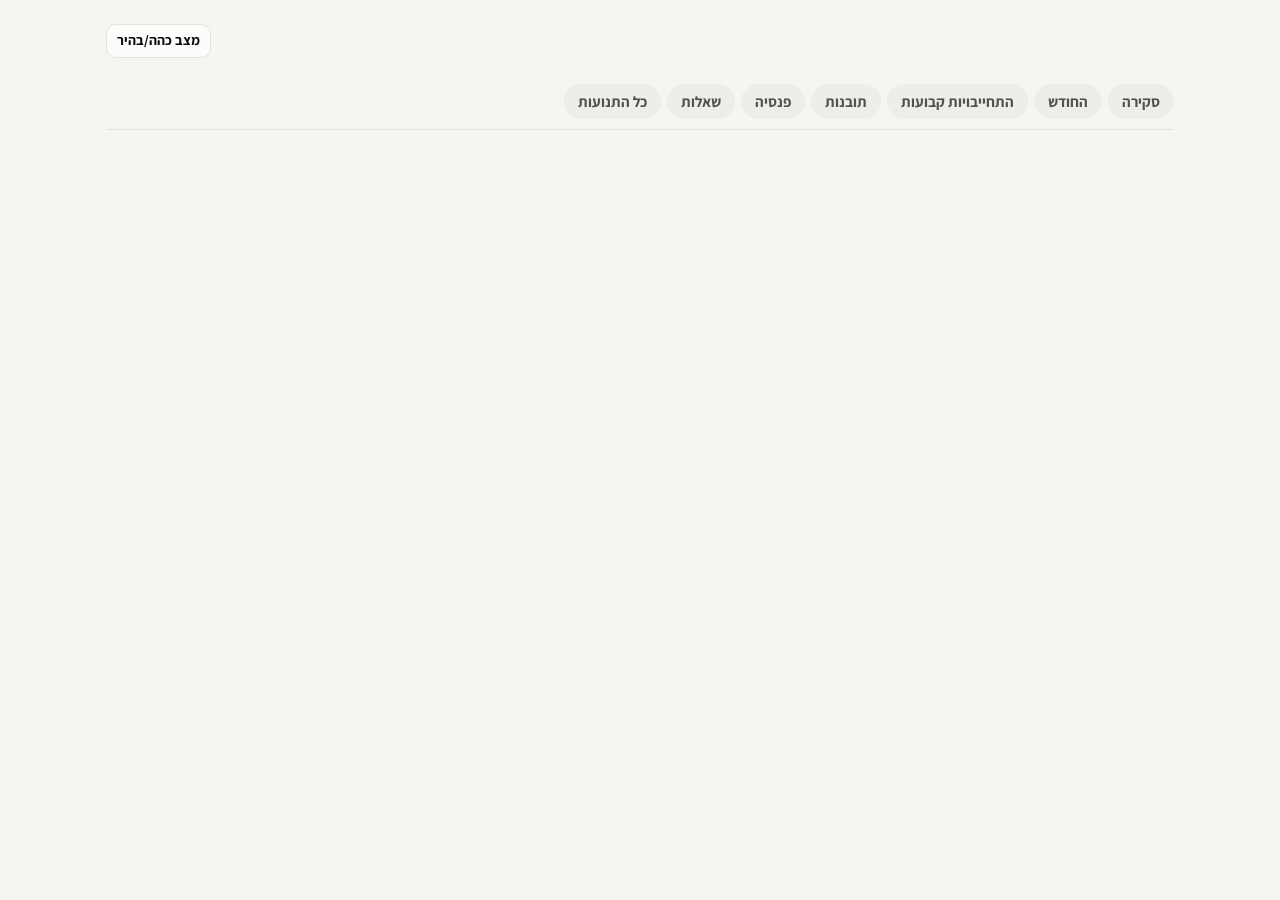
<file: finance/template.html>
<!doctype html>
<html lang="he" dir="rtl">
<head>
<meta charset="utf-8">
<meta name="viewport" content="width=device-width, initial-scale=1">
<meta name="robots" content="noindex">
<title>ניהול הוצאות והכנסות</title>
<link rel="preconnect" href="https://fonts.googleapis.com">
<link href="https://fonts.googleapis.com/css2?family=Assistant:wght@400;600;700;800&display=swap" rel="stylesheet">
<style>
:root{
  color-scheme:light;
  --bg:#f6f5f2; --card:#fcfcfb; --line:#e4e2dc; --grid:#ecebe6;
  --ink:#0b0b0b; --ink2:#52514e; --muted:#85837d;
  --in:#2a78d6; --out:#eb6834; --neg:#e34948; --negfill:rgba(227,73,72,.12); --pos:#008300;
  --accent:#2a78d6; --chip:#eeedea; --warnbg:#fff4e0; --warnink:#7a4b00; --okbg:#e7f4ea; --overbg:#fdecec;
  --shadow:0 1px 2px rgba(0,0,0,.04),0 4px 16px rgba(0,0,0,.04);
}
@media (prefers-color-scheme: dark){
  :root:not([data-theme="light"]){
    color-scheme:dark;
    --bg:#121211; --card:#1a1a19; --line:#2c2c2a; --grid:#262624;
    --ink:#f0efec; --ink2:#c3c2b7; --muted:#8e8d86;
    --in:#3987e5; --out:#d95926; --neg:#e66767; --negfill:rgba(230,103,103,.16); --pos:#2fa52f;
    --accent:#3987e5; --chip:#252523; --warnbg:#2e2412; --warnink:#f0c46b; --okbg:#18281b; --overbg:#341a1a;
    --shadow:none;
  }
}
:root[data-theme="dark"]{
  color-scheme:dark;
  --bg:#121211; --card:#1a1a19; --line:#2c2c2a; --grid:#262624;
  --ink:#f0efec; --ink2:#c3c2b7; --muted:#8e8d86;
  --in:#3987e5; --out:#d95926; --neg:#e66767; --negfill:rgba(230,103,103,.16); --pos:#2fa52f;
  --accent:#3987e5; --chip:#252523; --warnbg:#2e2412; --warnink:#f0c46b; --okbg:#18281b; --overbg:#341a1a;
  --shadow:none;
}
*{box-sizing:border-box}
body{margin:0;background:var(--bg);color:var(--ink);font-family:Assistant,"Segoe UI",Arial,sans-serif;font-size:17px;line-height:1.55}
.wrap{max-width:1100px;margin:0 auto;padding:24px 16px 80px}
header{display:flex;justify-content:space-between;align-items:flex-start;gap:12px;flex-wrap:wrap}
header h1{font-size:30px;margin:0;font-weight:800;letter-spacing:-.3px}
header p{margin:2px 0 0;color:var(--ink2);font-size:15px}
nav.tabs{position:sticky;top:0;z-index:5;background:var(--bg);padding:10px 0;margin:16px 0 4px;display:flex;gap:6px;flex-wrap:wrap;border-bottom:1px solid var(--line)}
nav.tabs a{color:var(--ink2);text-decoration:none;padding:6px 14px;border-radius:999px;background:var(--chip);font-size:15px;font-weight:700}
nav.tabs a.on{background:var(--ink);color:var(--bg)}
nav.tabs a .dot{display:inline-block;min-width:20px;padding:0 6px;margin-inline-start:6px;border-radius:99px;background:var(--out);color:#fff;font-size:12px;text-align:center}
section.tab{display:none} section.tab.on{display:block}
h2{font-size:23px;margin:30px 0 6px;font-weight:800}
h3{font-size:18px;margin:0 0 8px}
.sub{color:var(--ink2);margin:0 0 16px}
.card{background:var(--card);border:1px solid var(--line);border-radius:14px;padding:18px 20px;box-shadow:var(--shadow)}
.kpis{display:grid;grid-template-columns:repeat(auto-fit,minmax(210px,1fr));gap:12px;margin-top:18px}
.kpi .lab{color:var(--ink2);font-size:15px}
.kpi .val{font-size:30px;font-weight:800;font-variant-numeric:tabular-nums;line-height:1.2;margin:4px 0}
.kpi .note{color:var(--muted);font-size:14px}
.neg{color:var(--neg)} .pos{color:var(--pos)}
.alert{background:var(--warnbg);color:var(--warnink);border-radius:14px;padding:16px 20px;margin-top:16px;font-weight:600}
.alert b{font-weight:800}
.grid2{display:grid;grid-template-columns:1fr 1fr;gap:14px}
@media (max-width:820px){.grid2{grid-template-columns:1fr}}
.chart{position:relative}
.chart svg{display:block;width:100%;height:auto;overflow:visible}
.legend{display:flex;gap:18px;flex-wrap:wrap;font-size:15px;color:var(--ink2);margin-bottom:8px}
.legend i{display:inline-block;width:12px;height:12px;border-radius:3px;margin-inline-end:6px;vertical-align:-1px}
.tip{position:absolute;pointer-events:none;background:var(--card);border:1px solid var(--line);border-radius:10px;padding:8px 12px;font-size:14px;box-shadow:0 6px 20px rgba(0,0,0,.12);white-space:nowrap;display:none;z-index:3}
table{width:100%;border-collapse:collapse;font-size:15px}
th,td{padding:7px 8px;border-bottom:1px solid var(--line);text-align:right;vertical-align:middle}
th{color:var(--ink2);font-weight:700;background:var(--card);position:sticky;top:0}
td.amt,th.amt{font-variant-numeric:tabular-nums;white-space:nowrap;text-align:left}
td.amt.p{color:var(--pos)}
tfoot td{font-weight:800;border-top:2px solid var(--ink2)}
.tblwrap{max-height:560px;overflow:auto;border-radius:10px}
.small{font-size:14px;color:var(--muted)}
.row-sec td{background:var(--chip);font-weight:800}
.flag td{background:var(--warnbg)}
.filters{display:flex;gap:8px;flex-wrap:wrap;align-items:center;margin-bottom:12px}
input[type=search],input[type=number],select{font:inherit;font-size:16px;padding:7px 10px;border:1px solid var(--line);border-radius:10px;background:var(--card);color:var(--ink)}
input.bud{width:96px;padding:4px 8px;font-size:15px;text-align:left}
button{font:inherit;font-weight:700;font-size:16px;padding:9px 16px;border-radius:10px;border:1px solid var(--line);background:var(--card);color:var(--ink);cursor:pointer}
button.pri{background:var(--accent);border-color:var(--accent);color:#fff}
button.sm{font-size:14px;padding:5px 10px}
.meter{height:10px;background:var(--grid);border-radius:99px;overflow:hidden;min-width:80px}
.meter span{display:block;height:100%;background:var(--in);border-radius:99px}
.meter.over span{background:var(--neg)}
tr.over td{background:var(--overbg)}
.st{font-size:13px;font-weight:700}
.bars .row{display:grid;grid-template-columns:minmax(120px,200px) 1fr 92px;align-items:center;gap:10px;padding:5px 0;font-size:15px}
.bars .bar{height:14px;background:var(--grid);border-radius:4px;overflow:hidden}
.bars .bar>span{display:block;height:100%;background:var(--out);border-radius:4px 0 0 4px}
.bars .num{text-align:left;font-variant-numeric:tabular-nums;color:var(--ink2)}
.ins{display:grid;gap:12px}
.ins .card{display:grid;grid-template-columns:44px 1fr;gap:14px}
.ins .n{width:40px;height:40px;border-radius:12px;background:var(--chip);display:grid;place-items:center;font-weight:800;font-size:18px}
.ins p{margin:4px 0;color:var(--ink2)}
.pill{display:inline-block;margin-top:6px;margin-inline-end:6px;padding:3px 10px;border-radius:999px;font-weight:700;font-size:14px}
.pill.save{background:var(--okbg);color:var(--pos)} .pill.tag{background:var(--chip);color:var(--ink2)}
.q{margin-bottom:12px}
.q .qh{display:flex;gap:10px;align-items:baseline;justify-content:space-between;flex-wrap:wrap}
.q .amtq{color:var(--ink2);font-size:15px}
.q p{margin:6px 0 10px;color:var(--ink2)}
.q textarea{width:100%;min-height:64px;font:inherit;font-size:16px;padding:10px 12px;border:1px solid var(--line);border-radius:10px;background:var(--bg);color:var(--ink);resize:vertical}
.q.done{border-color:color-mix(in srgb,var(--pos) 45%,var(--line))}
.q .st{color:var(--muted)} .q.done .st{color:var(--pos)}
.qbar{display:flex;gap:10px;align-items:center;flex-wrap:wrap;margin:0 0 14px}
.prog{flex:1;min-width:160px;height:8px;background:var(--grid);border-radius:99px;overflow:hidden}
.prog span{display:block;height:100%;background:var(--pos);width:0}
.switch{display:inline-flex;gap:8px;align-items:center;font-weight:600;color:var(--ink2);cursor:pointer}
.foot{margin-top:40px}
@media (max-width:560px){
  body{font-size:16px} header h1{font-size:25px}
  .bars .row{grid-template-columns:110px 1fr 78px;font-size:14px}
  .ins .card{grid-template-columns:1fr}
  .hide-sm{display:none}
  #budTbl{font-size:14px} #budTbl td,#budTbl th{padding:6px 4px}
  input.bud{width:64px;padding:3px 5px;font-size:14px}
}
</style>
</head>
<body>
<div class="wrap">
<header>
  <div>
    <h1 id="title"></h1>
    <p id="srcLine"></p>
  </div>
  <button class="sm" id="theme" type="button">מצב כהה/בהיר</button>
</header>

<nav class="tabs" id="tabs">
  <a href="#overview">סקירה</a>
  <a href="#month">החודש</a>
  <a href="#fixed">התחייבויות קבועות</a>
  <a href="#insights">תובנות</a>
  <a href="#pension">פנסיה</a>
  <a href="#questions">שאלות</a>
  <a href="#tx">כל התנועות</a>
</nav>

<!-- ================= overview ================= -->
<section class="tab" id="overview">
  <div class="kpis">
    <div class="card kpi"><div class="lab">יתרה בעו״ש</div><div class="val" id="k-now"></div><div class="note" id="k-now2"></div></div>
    <div class="card kpi"><div class="lab">ימים במינוס</div><div class="val neg" id="k-neg"></div><div class="note" id="k-neg2"></div></div>
    <div class="card kpi"><div class="lab">הכנסה קבועה צפויה</div><div class="val" id="k-in"></div><div class="note" id="k-in2"></div></div>
    <div class="card kpi"><div class="lab">הוצאה חודשית צפויה</div><div class="val" id="k-out"></div><div class="note">לפי ממוצע החודשים המלאים, מעודכן לשכירות ולליסינג</div></div>
  </div>
  <div class="alert" id="bottomLine"></div>

  <h2>תחזית לחודש רגיל</h2>
  <p class="sub">מה צפוי להיכנס ולצאת בחודש רגיל, בלי סכומים חד-פעמיים. אפשר לראות את התחזית עם ההעברה מהעסק ובלעדיה.</p>
  <div class="card">
    <label class="switch"><input type="checkbox" id="bizToggle" checked> <span id="bizLbl"></span></label>
    <div class="grid2" style="margin-top:12px">
      <table id="fcIn"></table>
      <table id="fcOut"></table>
    </div>
  </div>

  <h2>היתרה בחשבון לאורך זמן</h2>
  <p class="sub">יתרה בסוף כל יום. האזור האדום הוא מינוס. רחפו עם העכבר כדי לראות את התנועות של אותו יום.</p>
  <div class="card chart" id="balChart"><div class="tip"></div></div>

  <h2>הכנסות מול הוצאות, לפי חודש</h2>
  <p class="sub">בלי סכומים חד-פעמיים ובלי כסף שרק עובר דרככם. חודשים חלקיים מסומנים ב-*.</p>
  <div class="card chart" id="monChart">
    <div class="legend"><span><i style="background:var(--in)"></i>הכנסות</span><span><i style="background:var(--out)"></i>הוצאות</span></div>
    <div class="tip"></div>
  </div>

  <h2>לאן הולך הכסף</h2>
  <p class="sub" id="whereSub"></p>
  <div class="card bars" id="catBars"></div>
</section>

<!-- ================= month ================= -->
<section class="tab" id="month">
  <h2>ניהול חודשי</h2>
  <p class="sub">בחרו חודש כדי לראות את ההוצאה בפועל מול התקציב. חיובי כרטיס מוצגים לפי מועד החיוב. את התקציב אפשר לשנות בכל שורה, והוא נשמר בדפדפן.</p>
  <div class="filters">
    <select id="mSel"></select>
    <span class="small" id="mNote"></span>
    <button class="sm" id="budReset" type="button">החזר תקציב מומלץ</button>
  </div>
  <div class="kpis" style="margin-top:0">
    <div class="card kpi"><div class="lab">נכנס החודש</div><div class="val pos" id="m-in"></div><div class="note" id="m-in2"></div></div>
    <div class="card kpi"><div class="lab">יצא החודש</div><div class="val" id="m-out"></div><div class="note" id="m-out2"></div></div>
    <div class="card kpi"><div class="lab">מאזן</div><div class="val" id="m-net"></div><div class="note">בלי סכומים חד-פעמיים</div></div>
    <div class="card kpi"><div class="lab">ניצול התקציב</div><div class="val" id="m-bud"></div><div class="note" id="m-bud2"></div></div>
  </div>
  <h2>הוצאות מול תקציב</h2>
  <div class="card"><div class="tblwrap" style="max-height:none"><table id="budTbl"></table></div></div>
  <div class="grid2" style="margin-top:14px">
    <div class="card"><h3>15 החיובים הגדולים החודש</h3><table id="mTop"></table></div>
    <div class="card"><h3>חד-פעמי וכסף שעובר דרככם</h3><table id="mOne"></table><p class="small" style="margin-top:8px">התנועות האלה לא נספרות במאזן החודשי.</p></div>
  </div>
</section>

<!-- ================= fixed ================= -->
<section class="tab" id="fixed">
  <h2>התחייבויות קבועות</h2>
  <p class="sub">הוראות קבע ומנויים שיורדים כל חודש בלי שמחליטים מחדש. השורות המסומנות ⚑ הן הראשונות לבדיקה.</p>
  <div class="card"><div class="tblwrap" style="max-height:none"><table id="recTbl"></table></div></div>
</section>

<!-- ================= insights ================= -->
<section class="tab" id="insights">
  <h2>מה אפשר לעשות כדי שיישאר יותר כסף</h2>
  <p class="sub">לפי סדר ההשפעה. החיסכון המשוער שמרני.</p>
  <div class="ins" id="insList"></div>
</section>

<!-- ================= pension ================= -->
<section class="tab" id="pension">
  <h2>הפנסיה</h2>
  <p class="sub">מתוך התלושים. ה״משכורת״ שנכנסת לחשבון הבנק בסוף כל חודש היא הפנסיה.</p>
  <div class="grid2">
    <div class="card"><table id="payTbl"></table></div>
    <div class="card" id="payNotes"></div>
  </div>
</section>

<!-- ================= questions ================= -->
<section class="tab" id="questions">
  <h2>מה כבר ברור</h2>
  <div class="card"><table id="learnTbl"></table></div>
  <h2>שאלות פתוחות</h2>
  <p class="sub">התשובה נשמרת אוטומטית בדפדפן הזה. בסוף לחצו ״העתק את כל התשובות״ והדביקו ל-Claude, כדי שיעדכן את הכללים, התובנות והתקציב.</p>
  <div class="qbar">
    <button class="pri" id="copyBtn" type="button">העתק את כל התשובות</button>
    <button id="dlBtn" type="button">הורד כקובץ טקסט</button>
    <div class="prog"><span id="progBar"></span></div>
    <span class="small" id="progTxt"></span>
  </div>
  <div id="qList"></div>
</section>

<!-- ================= transactions ================= -->
<section class="tab" id="tx">
  <h2>כל התנועות</h2>
  <p class="sub">תנועות הבנק, ובמקום החיוב הכולל של כרטיס האשראי, כל עסקה בנפרד. bit מופיע בנפרד למטה.</p>
  <div class="card">
    <div class="filters">
      <select id="txM"><option value="">כל החודשים</option></select>
      <select id="txC"><option value="">כל הקטגוריות</option></select>
      <select id="txS"><option value="">כל המקורות</option><option value="bank">בנק</option><option value="card">כרטיסי מקס</option></select>
      <input type="search" id="txQ" placeholder="חיפוש…">
      <span class="small" id="txSum"></span>
    </div>
    <div class="tblwrap"><table id="txTbl"></table></div>
  </div>
  <h2>bit</h2>
  <div class="card"><div class="tblwrap" style="max-height:360px"><table id="bitTbl"></table></div></div>
</section>

<p class="small foot" id="foot"></p>
</div>

<script>
const DATA = /*DATA*/null;
const C = DATA.config, CAT = C.categories, L = DATA.ledger;

// ---------- helpers
const $ = s => document.querySelector(s);
const fmt = n => '⁦' + (n<0?'−':'') + Math.round(Math.abs(n)).toLocaleString('he-IL') + '⁩';
const ils = n => fmt(n) + ' ₪';
const esc = s => String(s).replace(/[&<>"]/g, c => ({'&':'&amp;','<':'&lt;','>':'&gt;','"':'&quot;'}[c]));
const dmy = d => d.slice(8,10)+'.'+d.slice(5,7);
const MN = ['ינואר','פברואר','מרץ','אפריל','מאי','יוני','יולי','אוגוסט','ספטמבר','אוקטובר','נובמבר','דצמבר'];
const mLabel = m => MN[+m.slice(5)-1] + ' ' + m.slice(0,4);
const mShort = m => MN[+m.slice(5)-1].slice(0,3);
const kind = c => (CAT[c]||{kind:'expense'}).kind;
const isRegular = c => kind(c)==='income' || kind(c)==='expense';
const store = { get(k,d){ try{const v=localStorage.getItem(k); return v==null?d:JSON.parse(v);}catch(e){return d;} },
                set(k,v){ try{localStorage.setItem(k,JSON.stringify(v));}catch(e){} } };
const css = v => getComputedStyle(document.documentElement).getPropertyValue(v).trim();
const SVGNS='http://www.w3.org/2000/svg';
function el(tag, attrs, parent){const e=document.createElementNS(SVGNS,tag); for(const k in attrs) e.setAttribute(k,attrs[k]); parent&&parent.appendChild(e); return e;}
const median = a => { const s=[...a].sort((x,y)=>x-y); return s.length? s[Math.floor(s.length/2)] : 0; };

// ---------- months & coverage
const bankFrom = DATA.coverage.bank[0], bankTo = DATA.coverage.bank[1];
const months = [...new Set(L.map(t=>t.d.slice(0,7)))].sort();
const lastDay = m => { const [y,mo]=m.split('-').map(Number); return new Date(y,mo,0).getDate(); };
const isFull = m => bankFrom <= m+'-01' && bankTo >= m+'-'+String(lastDay(m)).padStart(2,'0');
const fullMonths = months.filter(isFull);
const sumBy = (rows, f) => rows.reduce((a,t)=>a+f(t),0);

// ---------- header
$('#title').textContent = C.title;
document.title = C.title;
$('#srcLine').textContent = `${C.household} · בנק ${dmy(bankFrom)}.${bankFrom.slice(2,4)}–${dmy(bankTo)}.${bankTo.slice(2,4)} · ${DATA.counts.card} עסקאות אשראי · ${DATA.counts.slips} תלושים · עודכן ${DATA.generated}`;
$('#foot').textContent = 'הדף נבנה מהקבצים בתיקייה finance/private/raw ונשמר רק במחשב הזה. הקטגוריות נקבעות לפי הכללים ב-config.json. זה כלי לסדר את התמונה, לא ייעוץ פיננסי.';

// ---------- theme
(function(){
  const root=document.documentElement, t=store.get('mh-theme',null); if(t) root.dataset.theme=t;
  $('#theme').onclick=()=>{
    const dark = root.dataset.theme ? root.dataset.theme==='dark' : matchMedia('(prefers-color-scheme: dark)').matches;
    root.dataset.theme = dark?'light':'dark'; store.set('mh-theme',root.dataset.theme); drawCharts();
  };
})();

// ---------- tabs
function showTab(){
  const id=(location.hash||'#overview').slice(1);
  document.querySelectorAll('section.tab').forEach(s=>s.classList.toggle('on', s.id===id));
  document.querySelectorAll('#tabs a').forEach(a=>a.classList.toggle('on', a.getAttribute('href')==='#'+id));
  if(id==='overview') drawCharts();
  scrollTo(0,0);
}
addEventListener('hashchange', showTab);

// ---------- forecast
const avgCat = c => sumBy(L.filter(t=>t.cat===c && fullMonths.includes(t.d.slice(0,7))), t=>t.amt) / Math.max(1, fullMonths.length);
const pensionBase = median(DATA.slips.map(s=>s.net));
const BIZ = C.forecast.income['העברה מהעסק'] || 0;
$('#bizLbl').textContent = `העסק מעביר ${ils(BIZ)} בחודש`;
function forecast(withBiz){
  const inc = Object.entries(C.forecast.income)
    .filter(([c])=>withBiz || c!=='העברה מהעסק')
    .map(([c,v])=>[c, v==='median_payslip' ? pensionBase : v]);
  const ov = C.forecast.expense_overrides;
  const out = Object.keys(CAT).filter(c=>kind(c)==='expense')
    .map(c=>[c, c in ov ? ov[c] : -avgCat(c)]).filter(r=>Math.round(r[1])>0).sort((a,b)=>b[1]-a[1]);
  return {inc, out, tin: sumBy(inc,r=>r[1]), tout: sumBy(out,r=>r[1])};
}
function drawForecast(){
  const f = forecast($('#bizToggle').checked);
  const tbl = (rows, title, tot) => `<thead><tr><th>${title}</th><th class="amt">לחודש</th></tr></thead><tbody>`+
    rows.map(r=>`<tr><td>${esc(r[0])}${r[0] in C.forecast.expense_overrides || r[0] in C.forecast.income ? ' <span class="small">(קבוע)</span>':''}</td><td class="amt">${ils(r[1])}</td></tr>`).join('')+
    `</tbody><tfoot><tr><td>סה״כ</td><td class="amt">${ils(tot)}</td></tr></tfoot>`;
  $('#fcIn').innerHTML = tbl(f.inc,'נכנס',f.tin);
  $('#fcOut').innerHTML = tbl(f.out,'יוצא',f.tout) + `<tfoot><tr><td>הפרש</td><td class="amt ${f.tin-f.tout<0?'neg':'pos'}">${ils(f.tin-f.tout)}</td></tr></tfoot>`;
}
$('#bizToggle').onchange = drawForecast;

// ---------- KPIs + bottom line
(function(){
  const B = DATA.balance, now = B[B.length-1], neg = B.filter(b=>b[1]<0).length, mn = B.reduce((a,b)=>b[1]<a[1]?b:a);
  $('#k-now').textContent = ils(now[1]); $('#k-now').classList.toggle('neg', now[1]<0);
  $('#k-now2').textContent = `נכון ל-${dmy(now[0])}. הנמוכה ביותר: ${ils(mn[1])} (${dmy(mn[0])})`;
  $('#k-neg').textContent = `${neg} מתוך ${B.length}`;
  $('#k-neg2').textContent = `${Math.round(neg/B.length*100)}% מהימים. ריבית חובה: ${ils(-sumBy(L.filter(t=>t.desc==='ריבית'),t=>t.amt))}`;
  const a = forecast(true), b = forecast(false);
  $('#k-in').textContent = ils(b.tin); $('#k-in2').textContent = `הפנסיה בלבד. עם העברה מהעסק: ${ils(a.tin)}`;
  $('#k-out').textContent = ils(a.tout);
  const round = n => Math.round(n/500)*500;
  $('#bottomLine').innerHTML = `<b>השורה התחתונה:</b> בחודש רגיל צפויות הוצאות של כ-<b>${ils(round(a.tout))}</b>.
    אם העסק מעביר ${ils(BIZ)}, חסרים כ-<b>${ils(round(a.tout-a.tin))}</b> בחודש. אם לא, חסרים כ-<b>${ils(round(b.tout-b.tin))}</b>.
    את הפער השנה מימנו מכירת רכב וקרן השתלמות, והכסף הזה נגמר. הצעדים שיכולים לסגור את הפער מסודרים בלשונית <a href="#insights">תובנות</a>.`;
  drawForecast();
})();

// ---------- charts
function drawBalance(){
  const host=$('#balChart'), S=DATA.balance; host.querySelector('svg')?.remove();
  if(!host.clientWidth) return;
  const W=Math.max(320,host.clientWidth-40), H=300, padL=8, padR=56, padT=10, padB=28;
  const svg=el('svg',{viewBox:`0 0 ${W} ${H}`,role:'img','aria-label':'גרף היתרה היומית'}); host.insertBefore(svg, host.firstChild);
  const vals=S.map(s=>s[1]), step=15000;
  const lo=Math.floor(Math.min(0,...vals)/step)*step, hi=Math.ceil(Math.max(0,...vals)/step)*step;
  const x=i=>W-padR-(i/(S.length-1))*(W-padL-padR), y=v=>padT+(hi-v)/(hi-lo)*(H-padT-padB);
  for(let v=lo; v<=hi; v+=step){
    el('line',{x1:padL,x2:W-padR,y1:y(v),y2:y(v),stroke:v===0?css('--ink2'):css('--grid')},svg);
    el('text',{x:W-padR+6,y:y(v)+4,'font-size':12,fill:css('--muted'),'text-anchor':'start',direction:'ltr'},svg).textContent=(v<0?'−':'')+Math.abs(v/1000)+'K';
  }
  S.forEach((s,i)=>{ if(s[0].endsWith('-01')) el('text',{x:x(i),y:H-8,'font-size':12,fill:css('--muted'),'text-anchor':'middle'},svg).textContent=mShort(s[0].slice(0,7)); });
  const cp=el('clipPath',{id:'cneg'},el('defs',{},svg)); el('rect',{x:0,y:y(0),width:W,height:H},cp);
  el('path',{d:`M${x(0)},${y(0)} `+S.map((s,i)=>`L${x(i)},${y(s[1])}`).join(' ')+` L${x(S.length-1)},${y(0)} Z`,fill:css('--negfill'),'clip-path':'url(#cneg)'},svg);
  el('path',{d:'M'+S.map((s,i)=>`${x(i)},${y(s[1])}`).join(' L'),fill:'none',stroke:css('--in'),'stroke-width':2,'stroke-linejoin':'round'},svg);
  const tip=host.querySelector('.tip'), g=el('g',{style:'display:none'},svg);
  const vl=el('line',{y1:padT,y2:H-padB,stroke:css('--ink2'),'stroke-dasharray':'3 3'},g), dot=el('circle',{r:5,fill:css('--in'),stroke:css('--card'),'stroke-width':2},g);
  const ov=el('rect',{x:padL,y:0,width:W-padL-padR,height:H,fill:'transparent'},svg);
  ov.addEventListener('mousemove',ev=>{
    const r=svg.getBoundingClientRect(), px=(ev.clientX-r.left)*W/r.width;
    const i=Math.max(0,Math.min(S.length-1,Math.round((W-padR-px)/(W-padL-padR)*(S.length-1)))), s=S[i];
    g.style.display=''; vl.setAttribute('x1',x(i)); vl.setAttribute('x2',x(i)); dot.setAttribute('cx',x(i)); dot.setAttribute('cy',y(s[1]));
    const day=L.filter(t=>t.d===s[0]&&t.src==='bank').sort((a,b)=>Math.abs(b.amt)-Math.abs(a.amt)).slice(0,3);
    tip.innerHTML=`${dmy(s[0])}<br><b>${ils(s[1])}</b>`+day.map(t=>`<br><span class="small">${esc(t.desc.slice(0,28))}: ${ils(t.amt)}</span>`).join('');
    tip.style.display='block'; const hr=host.getBoundingClientRect(); let lx=ev.clientX-hr.left+14; if(lx>hr.width-230) lx=ev.clientX-hr.left-240;
    tip.style.left=lx+'px'; tip.style.top=(ev.clientY-hr.top-10)+'px';
  });
  ov.addEventListener('mouseleave',()=>{g.style.display='none';tip.style.display='none'});
}
const monData = months.map(m=>{
  const ts=L.filter(t=>t.d.startsWith(m) && isRegular(t.cat));
  return {m, inc:sumBy(ts.filter(t=>kind(t.cat)==='income'),t=>t.amt), out:-sumBy(ts.filter(t=>kind(t.cat)==='expense'),t=>t.amt), full:isFull(m)};
});
function drawMonthly(){
  const host=$('#monChart'); host.querySelector('svg')?.remove();
  if(!host.clientWidth) return;
  const W=Math.max(320,host.clientWidth-40), H=280, padR=48, padL=8, padT=10, padB=28;
  const svg=el('svg',{viewBox:`0 0 ${W} ${H}`,role:'img','aria-label':'הכנסות מול הוצאות לפי חודש'}); host.insertBefore(svg, host.querySelector('.tip'));
  const mx=Math.ceil(Math.max(...monData.map(d=>Math.max(d.inc,d.out)))/10000)*10000, y=v=>padT+(1-v/mx)*(H-padT-padB);
  for(let v=0; v<=mx; v+=10000){ el('line',{x1:padL,x2:W-padR,y1:y(v),y2:y(v),stroke:v===0?css('--ink2'):css('--grid')},svg); el('text',{x:W-padR+6,y:y(v)+4,'font-size':12,fill:css('--muted'),'text-anchor':'start',direction:'ltr'},svg).textContent=(v/1000)+'K'; }
  const n=monData.length, slot=(W-padL-padR)/n, bw=Math.min(26,slot*.32), tip=host.querySelector('.tip');
  monData.forEach((d,i)=>{
    const cx=W-padR-slot*(i+.5);
    [['inc','--in',cx+1+bw/2],['out','--out',cx-1-bw/2]].forEach(([k,c,bx])=>{
      const top=y(d[k]); if(d[k]<=0) return;
      el('path',{d:`M${bx-bw/2},${y(0)} V${Math.min(top+4,y(0))} q0,-4 4,-4 H${bx+bw/2-4} q4,0 4,4 V${y(0)} Z`,fill:css(c)},svg);
    });
    el('text',{x:cx,y:H-8,'font-size':13,fill:css('--ink2'),'text-anchor':'middle'},svg).textContent=mShort(d.m)+(d.full?'':'*');
    const hit=el('rect',{x:cx-slot/2,y:0,width:slot,height:H-padB,fill:'transparent',style:'cursor:pointer'},svg);
    hit.addEventListener('mousemove',ev=>{const diff=d.inc-d.out; tip.innerHTML=`<b>${mLabel(d.m)}</b>${d.full?'':' (חלקי)'}<br>הכנסות: <b>${ils(d.inc)}</b><br>הוצאות: <b>${ils(d.out)}</b><br>הפרש: <b style="color:${diff<0?css('--neg'):css('--pos')}">${ils(diff)}</b><br><span class="small">לחצו לפירוט החודש</span>`; tip.style.display='block'; const hr=host.getBoundingClientRect(); let lx=ev.clientX-hr.left+14; if(lx>hr.width-190) lx=ev.clientX-hr.left-200; tip.style.left=lx+'px'; tip.style.top=(ev.clientY-hr.top-10)+'px';});
    hit.addEventListener('mouseleave',()=>tip.style.display='none');
    hit.addEventListener('click',()=>{ $('#mSel').value=d.m; drawMonth(); location.hash='#month'; });
  });
}
function drawCharts(){ drawBalance(); drawMonthly(); }
let rt; addEventListener('resize',()=>{clearTimeout(rt); rt=setTimeout(drawCharts,150)});

// where-the-money-goes bars (full months average)
(function(){
  $('#whereSub').textContent = `ממוצע לחודש לפי קטגוריה, על פני ${fullMonths.length} החודשים המלאים (${mShort(fullMonths[0])}–${mShort(fullMonths[fullMonths.length-1])}). לחיצה על קטגוריה מציגה את התנועות שלה.`;
  const rows=Object.keys(CAT).filter(c=>kind(c)==='expense').map(c=>[c,-avgCat(c)]).filter(r=>r[1]>1).sort((a,b)=>b[1]-a[1]);
  const mx=rows[0][1];
  $('#catBars').innerHTML=rows.map(([c,v])=>`<div class="row" style="cursor:pointer" data-c="${esc(c)}" title="${esc(c)}: ${ils(v)} לחודש"><div>${esc(c)}</div><div class="bar"><span style="width:${v/mx*100}%"></span></div><div class="num">${ils(v)}</div></div>`).join('');
  $('#catBars').onclick=e=>{const r=e.target.closest('.row'); if(!r) return; $('#txC').value=r.dataset.c; $('#txM').value=''; drawTx(); location.hash='#tx';};
})();

// ---------- month view with budgets
const BUD_KEY='mh-budgets-v1';
let budgets = store.get(BUD_KEY, {});
const budgetOf = c => c in budgets ? budgets[c] : (CAT[c].budget||0);
months.slice().reverse().forEach(m=>{
  const o=document.createElement('option'); o.value=m;
  o.textContent=mLabel(m)+(m>DATA.today.slice(0,7)?' (חיובים עתידיים)':isFull(m)?'':' (חלקי)');
  $('#mSel').appendChild(o); $('#txM').appendChild(o.cloneNode(true));
});
$('#mSel').value = fullMonths[fullMonths.length-1] || months[months.length-1];
function drawMonth(){
  const m=$('#mSel').value, rows=L.filter(t=>t.d.startsWith(m));
  $('#mNote').textContent = isFull(m) ? '' : 'חודש חלקי: הנתונים מכסים רק חלק מהחודש';
  const reg=rows.filter(t=>isRegular(t.cat));
  const inc=sumBy(reg.filter(t=>kind(t.cat)==='income'),t=>t.amt), out=-sumBy(reg.filter(t=>kind(t.cat)==='expense'),t=>t.amt);
  $('#m-in').textContent=ils(inc); $('#m-out').textContent=ils(out);
  $('#m-in2').textContent=`מתוכם פנסיה ${ils(sumBy(reg.filter(t=>t.cat==='פנסיה'),t=>t.amt))}`;
  const cardOut=-sumBy(reg.filter(t=>t.src==='card'),t=>t.amt);
  $('#m-out2').textContent=`מתוכם בכרטיסי מקס ${ils(cardOut)}`;
  $('#m-net').textContent=ils(inc-out); $('#m-net').className='val '+(inc-out<0?'neg':'pos');
  const cats=Object.keys(CAT).filter(c=>kind(c)==='expense');
  let tb=0, ta=0, over=0;
  const lines=cats.map(c=>{const a=-sumBy(rows.filter(t=>t.cat===c),t=>t.amt), b=budgetOf(c); tb+=b; ta+=a; if(b>0&&a>b) over++; return {c,a,b};})
    .filter(r=>Math.round(r.a)!==0||r.b>0).sort((x,y)=>(y.a-y.b>0)-(x.a-x.b>0) || y.a-x.a);
  $('#m-bud').textContent=tb?Math.round(ta/tb*100)+'%':'—'; $('#m-bud').className='val '+(ta>tb?'neg':'');
  $('#m-bud2').textContent=`${over} קטגוריות מעל התקציב · תקציב כולל ${ils(tb)}`;
  $('#budTbl').innerHTML='<thead><tr><th>קטגוריה</th><th class="amt">בפועל</th><th class="amt">תקציב</th><th class="hide-sm" style="width:28%">ניצול</th><th class="amt">נשאר</th></tr></thead><tbody>'+
    lines.map(r=>{const pct=r.b?Math.min(100,r.a/r.b*100):(r.a>0?100:0), ov=r.a>r.b; return `<tr class="${ov?'over':''}"><td><a href="#tx" data-c="${esc(r.c)}" class="catlink" style="color:inherit">${esc(r.c)}</a>${CAT[r.c].fixed?' <span class="small">קבוע</span>':''}</td><td class="amt">${ils(r.a)}</td><td class="amt"><input class="bud" type="number" min="0" step="50" data-c="${esc(r.c)}" value="${r.b}"></td><td class="hide-sm"><div class="meter ${ov?'over':''}"><span style="width:${pct}%"></span></div></td><td class="amt ${ov?'neg':''}">${ils(r.b-r.a)}</td></tr>`;}).join('')+
    `</tbody><tfoot><tr><td>סה״כ</td><td class="amt">${ils(ta)}</td><td class="amt">${ils(tb)}</td><td class="hide-sm"></td><td class="amt ${ta>tb?'neg':''}">${ils(tb-ta)}</td></tr></tfoot>`;
  document.querySelectorAll('#budTbl input.bud').forEach(inp=>inp.onchange=()=>{budgets[inp.dataset.c]=Math.max(0,+inp.value||0); store.set(BUD_KEY,budgets); drawMonth();});
  document.querySelectorAll('#budTbl .catlink').forEach(a=>a.onclick=()=>{$('#txC').value=a.dataset.c; $('#txM').value=m; drawTx();});
  const top=reg.filter(t=>t.amt<0).sort((a,b)=>a.amt-b.amt).slice(0,15);
  $('#mTop').innerHTML='<tbody>'+top.map(t=>`<tr><td class="small">${dmy(t.d)}</td><td>${esc(t.desc)}<div class="small">${esc(t.cat)}</div></td><td class="amt">${ils(t.amt)}</td></tr>`).join('')+'</tbody>';
  const one=rows.filter(t=>!isRegular(t.cat));
  $('#mOne').innerHTML=one.length?'<tbody>'+one.map(t=>`<tr><td class="small">${dmy(t.d)}</td><td>${esc(t.desc)}<div class="small">${esc(t.cat)}</div></td><td class="amt ${t.amt>0?'p':''}">${t.amt>0?'+':''}${ils(t.amt)}</td></tr>`).join('')+'</tbody>':'<tbody><tr><td class="small">אין החודש</td></tr></tbody>';
}
$('#mSel').onchange=drawMonth;
$('#budReset').onclick=()=>{ if(confirm('להחזיר את כל התקציבים לערכים המומלצים?')){ budgets={}; store.set(BUD_KEY,budgets); drawMonth(); } };

// ---------- fixed commitments
(function(){
  let html='<thead><tr><th>מה</th><th class="amt">לחודש</th><th class="amt hide-sm">לשנה</th><th>הערה</th></tr></thead><tbody>', grand=0;
  C.fixed_commitments.forEach(([sec,rows])=>{
    const st=sumBy(rows,r=>r[1]); grand+=st;
    html+=`<tr class="row-sec"><td colspan="4">${esc(sec)} · ${ils(st)} לחודש</td></tr>`;
    rows.forEach(r=>html+=`<tr class="${r[3]?'flag':''}"><td>${r[3]?'⚑ ':''}${esc(r[0])}</td><td class="amt">${ils(r[1])}</td><td class="amt small hide-sm">${ils(r[1]*12)}</td><td class="small">${esc(r[2])}</td></tr>`);
  });
  html+=`</tbody><tfoot><tr><td>סה״כ התחייבויות קבועות</td><td class="amt">${ils(grand)}</td><td class="amt hide-sm">${ils(grand*12)}</td><td class="small">לפני סופר, דלק, ביגוד ושאר ההוצאות המשתנות</td></tr></tfoot>`;
  $('#recTbl').innerHTML=html;
})();

// ---------- insights
$('#insList').innerHTML=C.insights.map((x,i)=>`<div class="card"><div class="n">${i+1}</div><div><h3>${esc(x.t)}</h3>${x.p.map(p=>`<p>${esc(p)}</p>`).join('')}${x.save?`<span class="pill save">${esc(x.save)}</span>`:''}${x.tag?`<span class="pill tag">${esc(x.tag)}</span>`:''}</div></div>`).join('');

// ---------- pension
(function(){
  const S=DATA.slips; if(!S.length){ $('#payTbl').innerHTML='<tbody><tr><td class="small">אין תלושים בתיקייה</td></tr></tbody>'; return; }
  $('#payTbl').innerHTML='<thead><tr><th>חודש</th><th class="amt">ברוטו</th><th class="amt">נטו לתשלום</th><th>תוספות</th></tr></thead><tbody>'+
    S.map(s=>`<tr><td>${mLabel(s.month)}</td><td class="amt small">${ils(s.gross||0)}</td><td class="amt">${ils(s.net)}</td><td class="small">${s.extras.map(e=>`${esc(e[0])} ${ils(e[1])}`).join(', ')}</td></tr>`).join('')+
    `</tbody><tfoot><tr><td>חציון</td><td></td><td class="amt">${ils(pensionBase)}</td><td class="small">הבסיס לתקציב</td></tr></tfoot>`;
  const hiv=S.find(s=>s.hivun)?.hivun, extraNet=sumBy(S,s=>Math.max(0,s.net-pensionBase));
  $('#payNotes').innerHTML=`<h3>מה רואים בתלוש</h3>
    <p>פנסיה בסיסית של <b>${ils(S[S.length-1].gross)}</b> ברוטו. נטו נכנסים בחודש רגיל כ-<b>${ils(pensionBase)}</b>.</p>
    ${hiv?`<p>בכל חודש יורד <b>ניכוי היוון של ${ils(hiv)}</b>, המחיר של סכום חד-פעמי שנלקח בעבר. כדאי לברר אם הוא לתקופה מוגבלת.</p>`:''}
    <p>החודשים הגבוהים הם תשלומים שנתיים ולא עלייה בפנסיה: ${S.filter(s=>s.extras.length).map(s=>`${s.extras.map(e=>e[0]).join(', ')} ב${MN[+s.month.slice(5)-1]}`).join('; ')}. ביחד הם הוסיפו השנה כ-<b>${ils(extraNet)}</b> נטו מעל הבסיס.</p>
    <p class="small">מסקנה: לבנות את התקציב רק על ${ils(pensionBase)}, ואת התוספות להעביר לכרית ביטחון.</p>`;
})();

// ---------- learned + questions
$('#learnTbl').innerHTML='<tbody>'+C.learned.map(r=>`<tr><td style="width:34%;font-weight:600">${esc(r[0])}</td><td>${esc(r[1])}</td></tr>`).join('')+'</tbody>';
const ANS_KEY='mh-fin-answers-r2';
let ANS=store.get(ANS_KEY,{});
$('#qList').innerHTML=C.questions.map((q,i)=>`<div class="card q" id="q-${q.id}"><div class="qh"><h3>${i+1}. ${esc(q.t)}</h3><span class="st"></span></div>${q.a?`<div class="amtq">${esc(q.a)}</div>`:''}<p>${esc(q.p)}</p><textarea data-id="${q.id}" placeholder="התשובה שלך…"></textarea></div>`).join('');
function refreshQ(){
  let done=0; C.questions.forEach(q=>{const has=(ANS[q.id]||'').trim().length>0; done+=has; const c=$('#q-'+q.id); c.classList.toggle('done',has); c.querySelector('.st').textContent=has?'✓ נענה':'ממתין לתשובה';});
  $('#progBar').style.width=(done/C.questions.length*100)+'%'; $('#progTxt').textContent=`${done} מתוך ${C.questions.length} נענו`;
  const open=C.questions.length-done, a=document.querySelector('#tabs a[href="#questions"]');
  a.innerHTML='שאלות'+(open?`<span class="dot">${open}</span>`:'');
}
document.querySelectorAll('#qList textarea').forEach(ta=>{ ta.value=ANS[ta.dataset.id]||''; ta.oninput=()=>{ANS[ta.dataset.id]=ta.value; store.set(ANS_KEY,ANS); refreshQ();}; });
refreshQ();
const answersText=()=>'תשובות לשאלות בדף ניהול ההוצאות:\n\n'+C.questions.map((q,i)=>`${i+1}. ${q.t}\n← ${(ANS[q.id]||'').trim()||'(אין תשובה עדיין)'}`).join('\n\n');
$('#copyBtn').onclick=async()=>{const t=answersText(); try{await navigator.clipboard.writeText(t);}catch(e){const ta=document.createElement('textarea');ta.value=t;document.body.appendChild(ta);ta.select();document.execCommand('copy');ta.remove();} $('#copyBtn').textContent='הועתק ✓'; setTimeout(()=>$('#copyBtn').textContent='העתק את כל התשובות',2000);};
$('#dlBtn').onclick=()=>{const a=document.createElement('a'); a.href=URL.createObjectURL(new Blob([answersText()],{type:'text/plain;charset=utf-8'})); a.download='תשובות-ניהול-הוצאות.txt'; a.click();};

// ---------- transactions
[...new Set(L.map(t=>t.cat))].sort().forEach(c=>{const o=document.createElement('option'); o.textContent=c; $('#txC').appendChild(o);});
function drawTx(){
  const m=$('#txM').value, c=$('#txC').value, s=$('#txS').value, q=$('#txQ').value.trim();
  const rows=L.filter(t=>(!m||t.d.startsWith(m))&&(!c||t.cat===c)&&(!s||t.src===s)&&(!q||t.desc.includes(q)||t.cat.includes(q)||(t.note||'').includes(q))).slice().reverse();
  $('#txSum').textContent=`${rows.length} תנועות · נטו ${ils(sumBy(rows,t=>t.amt))}`;
  $('#txTbl').innerHTML='<thead><tr><th>תאריך</th><th>תיאור</th><th class="hide-sm">קטגוריה</th><th class="amt">סכום</th></tr></thead><tbody>'+
    rows.slice(0,800).map(t=>`<tr><td class="small">${dmy(t.d)}</td><td>${esc(t.desc)}${t.src==='card'?` <span class="small">· ${t.card}${t.note?' · '+esc(t.note):''}</span>`:''}<div class="small" style="display:none"></div></td><td class="small hide-sm">${esc(t.cat)}</td><td class="amt ${t.amt>0?'p':''}">${t.amt>0?'+':''}${ils(t.amt)}</td></tr>`).join('')+'</tbody>';
}
['#txM','#txC','#txS'].forEach(s=>$(s).onchange=drawTx); $('#txQ').oninput=drawTx;
$('#bitTbl').innerHTML='<thead><tr><th>תאריך</th><th>תיאור</th><th>מי</th><th class="amt">סכום</th></tr></thead><tbody>'+
  DATA.bit.slice().reverse().map(b=>`<tr><td class="small">${dmy(b.d)}</td><td>${esc(b.desc)}<div class="small">${esc(b.pay)}</div></td><td class="small">${esc(b.who)}</td><td class="amt ${b.dir==='in'?'p':''}">${b.dir==='in'?'+':'−'}${ils(b.a)}</td></tr>`).join('')+'</tbody>';

drawMonth(); drawTx(); showTab();
</script>
</body>
</html>
</file>
